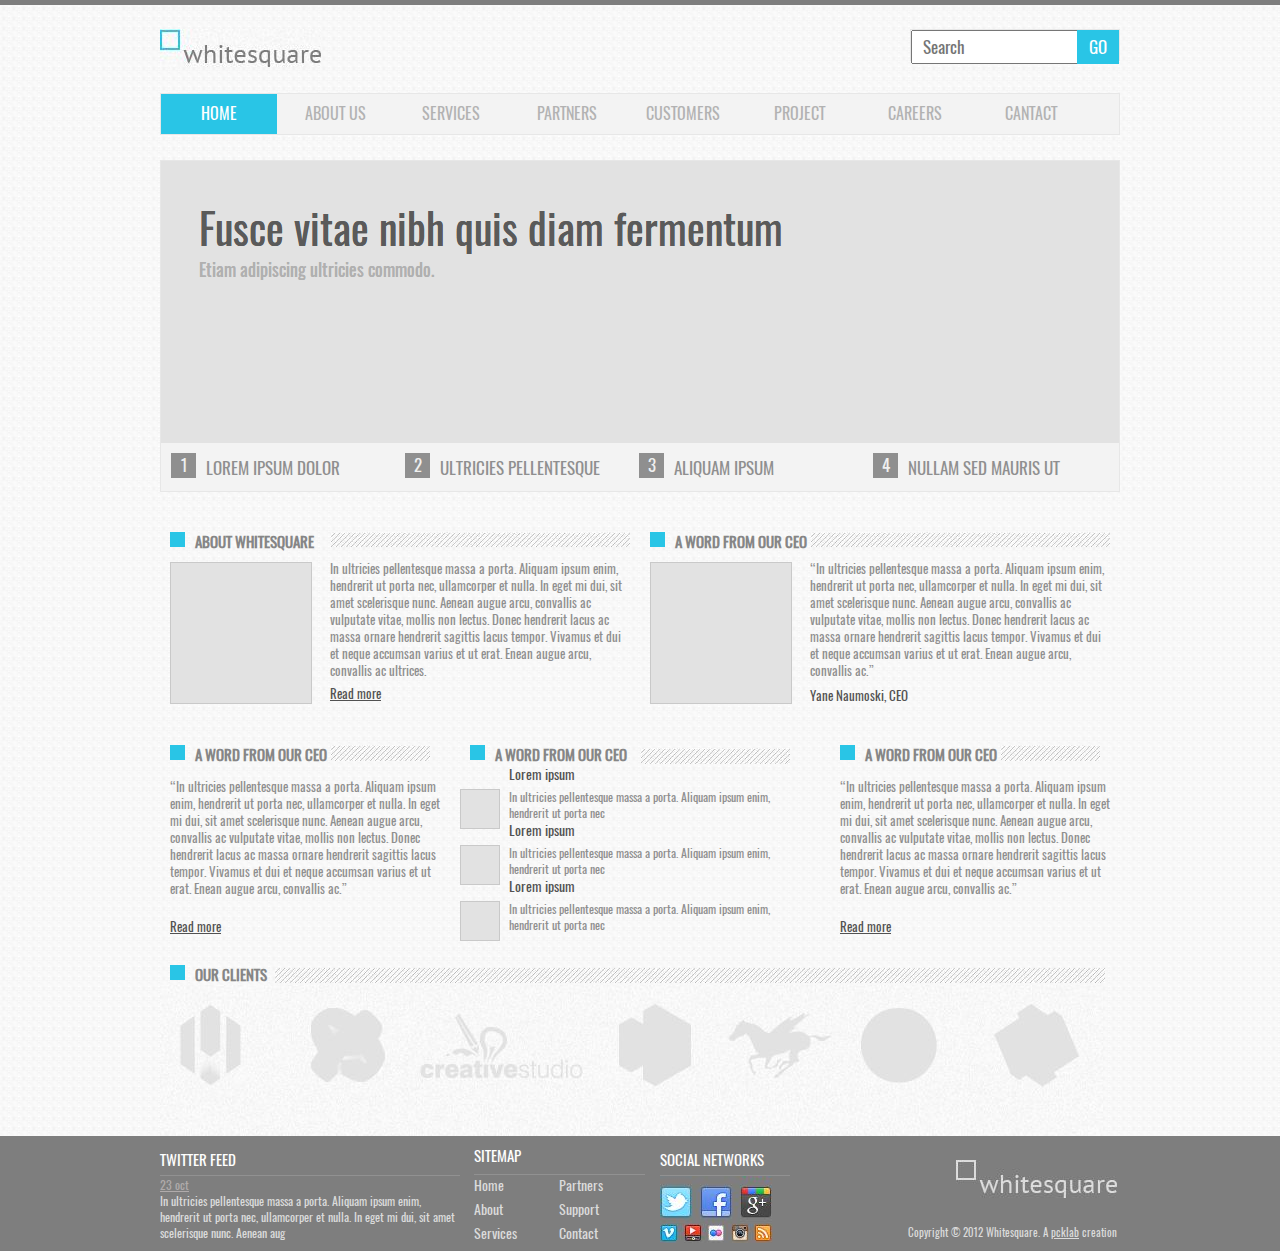
<file: whitesquare/index.html>
<!DOCTYPE html>
<html>
<head>
	<meta charset="utf-8">
	<title>whitesquere</title>
	<link rel="stylesheet" type="text/css" href="css/main.css">
</head>
<body>
	<div id="top_line"></div>
	<div id="wrapper">
		<div id="header">
			<div id="top">
				<div id="logo">
				</div>
				<div id="in">
					<input type="text" id="input1" placeholder="Search">
					<button>GO</button>
				</div>
				<div class="clear"></div>
			</div>
			<div id="menu-wrap">
				<ul id="menu">
					<li><a class="active_li_menu" href="#">HOME</a></li>
					<li><a href="pages/about.html">ABOUT US</a></li>
					<li><a href="#">SERVICES</a></li>
					<li><a href="#">PARTNERS</a></li>
					<li><a href="#">CUSTOMERS</a></li>
					<li><a href="pages/project.html">PROJECT</a></li>
					<li><a href="#">CAREERS</a></li>
					<li><a href="#">CANTACT</a></li>
				</ul>
			</div>
		</div>
		<!--header-->
		<div id="slider">
			<div id="slider_items">
				<div class="slider_item">
					<p class="slider_p_bold">Fusce vitae nibh quis diam fermentum</p>
					<p class="slider_p_small">Etiam adipiscing ultricies commodo.</p>
				</div>
				<div class="slider_item">
					<p class="slider_p_bold">Fusce vitae nibh quis diam fermentum</p>
					<p class="slider_p_small">Etiam adipiscing ultricies commodo.</p>
				</div>


			</div>
			<div id="navigation">
				<ul>
					<li class="nav" data-i=1 ><div><span >1</span>Lorem ipsum dolor</div></li>
					<li class="nav" data-i=2><div><span>2</span>ultricies pellentesque</div></li>
					<li class="nav"><div><span>3</span>aliquam ipsum</div></li>
					<li class="nav"><div><span>4</span>nullam sed mauris ut</div></li>
				</ul>
			</div>

		</div>
		<!--slider-->
		<div id="two_news">
			<div id="news1">
				<h3 class="hhh">About whitesquare</h3>
				<div class="image_news"></div>
				<p class="p1">In ultricies pellentesque massa a porta. Aliquam ipsum enim, hendrerit ut porta nec, ullamcorper et nulla. In eget mi dui, sit amet scelerisque nunc. Aenean augue arcu, convallis ac vulputate vitae, mollis non lectus. Donec hendrerit lacus ac massa ornare hendrerit sagittis lacus tempor. Vivamus et dui et neque accumsan varius et ut erat. Enean augue arcu, convallis ac ultrices. </p>
				<a class="read_more" href="#">Read more</a>
			</div>
			<div id="news2">
				<h3 class="hhh">a word from OUR ceo</h3>
				<div class="image_news"></div>
				<p class="p1">“In ultricies pellentesque massa a porta. Aliquam ipsum enim, hendrerit ut porta nec, ullamcorper et nulla. In eget mi dui, sit amet scelerisque nunc. Aenean augue arcu, convallis ac vulputate vitae, mollis non lectus. Donec hendrerit lacus ac massa ornare hendrerit sagittis lacus tempor. Vivamus et dui et neque accumsan varius et ut erat. Enean augue arcu, convallis ac.” </p>
				<p id="yane">Yane Naumoski, CEO</p>
			</div>
		</div>
		<div id="three_news">
			<div id="news3">
				<h3 class="hhh">a word from OUR ceo</h3>
				
				<p class="p1">“In ultricies pellentesque massa a porta. Aliquam ipsum enim, hendrerit ut porta nec, ullamcorper et nulla. In eget mi dui, sit amet scelerisque nunc. Aenean augue arcu, convallis ac vulputate vitae, mollis non lectus. Donec hendrerit lacus ac massa ornare hendrerit sagittis lacus tempor. Vivamus et dui et neque accumsan varius et ut erat. Enean augue arcu, convallis ac.” </p>
				<a class="read_more" href="#">Read more</a>
			</div>
			<div id="news4">
				<h3 class="hhh big">a word from OUR ceo</h3>
				<ul>
					<li>
						<p class="p9">Lorem ipsum</p>
						<div class="image_news"></div>
						<p class="p10">In ultricies pellentesque massa a porta. Aliquam ipsum enim, hendrerit ut porta nec</p>
					</li>
					<li>
						<p class="p9">Lorem ipsum</p>
						<div class="image_news"></div>
						<p class="p10">In ultricies pellentesque massa a porta. Aliquam ipsum enim, hendrerit ut porta nec</p>
					</li>
					<li>
						<p class="p9">Lorem ipsum</p>
						<div class="image_news"></div>
						<p class="p10">In ultricies pellentesque massa a porta. Aliquam ipsum enim, hendrerit ut porta nec</p>
					</li>
				</ul>
			</div>
			<div id="news5">
				<h3 class="hhh">a word from OUR ceo</h3>
				
				<p class="p1">“In ultricies pellentesque massa a porta. Aliquam ipsum enim, hendrerit ut porta nec, ullamcorper et nulla. In eget mi dui, sit amet scelerisque nunc. Aenean augue arcu, convallis ac vulputate vitae, mollis non lectus. Donec hendrerit lacus ac massa ornare hendrerit sagittis lacus tempor. Vivamus et dui et neque accumsan varius et ut erat. Enean augue arcu, convallis ac.” </p>
				<a class="read_more" href="#">Read more</a>
			</div>
		</div>
		<!--news-->
		<div id="our_clients">
			<h3 class="hhh">our clients</h3>
			<div id="clients_image"></div>
		</div>
		<!--our_clients-->
		
	</div>
	<!--wrapper-->
	<div id="footer">
		<div id="footer_wripper">
			<div id="twitter_feed">
				<p class="header_footer">twitter feed</p>
				<a href="#" id="date_footer">23 oct</a>
				<p id="p_footer">In ultricies pellentesque massa a porta. Aliquam ipsum enim, hendrerit ut porta nec, ullamcorper et nulla. In eget mi dui, sit amet scelerisque nunc. Aenean aug</p>

			</div>
			<div id="sitemap">
				<p class="header_footer sitemap">sitemap</p>
				<ul class="ul1">
					<li><a href="#">Home</a></li>
					<li><a href="#">About</a></li>
					<li><a href="#">Services</a></li>
				</ul>
				<ul class="ul1">
					<li><a href="#">Partners</a></li>
					<li><a href="#">Support</a></li>
					<li><a href="#">Contact</a></li>
				</ul>
			</div>
			<!--sitemap-->
			<div id="social_networks">
				<p class="header_footer">social networks</p>
				<div id="networks">
					
				</div>
			</div>
			<!--social networks-->
			<div id="footer_logo">
				<div id=logo_f></div>
				<div class="clear"></div>
				<p id="copyright">
					Copyright © 2012 Whitesquare. A <a href="#">pcklab</a> creation
				</p>
			</div>

		</div>
		<!--footer_wratter-->	
	</div>
	<!--footer-->
	<script type="text/javascript" src="js/jquery-3.1.1.min.js"></script>
	<script type="text/javascript" src="js/main.js"></script>
</body>
</html>
</file>
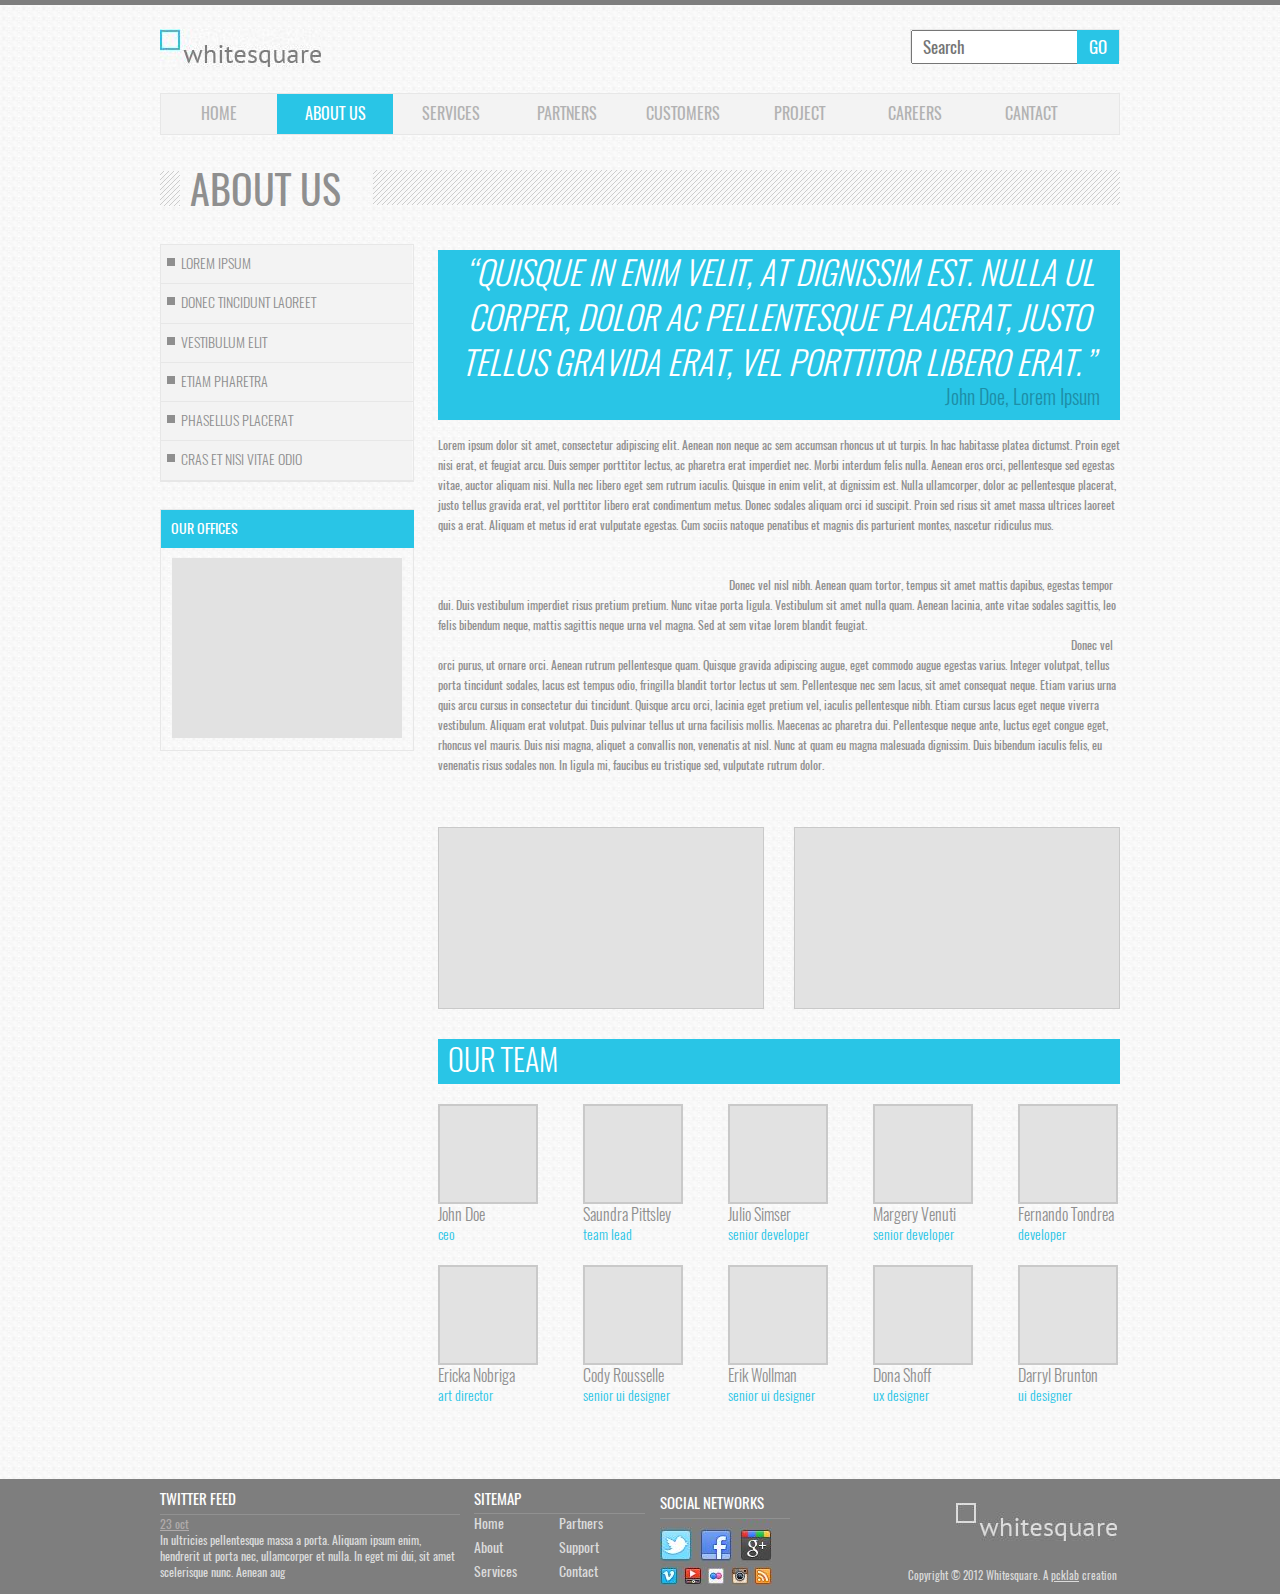
<file: whitesquare/pages/about.html>
<!DOCTYPE html>
<html>
<head>
	<meta charset="utf-8">
	<meta name="viewport" content="width=device-width, maximum-scale=1.0, minimum-scale=1.0">
	<link rel="stylesheet" type="text/css" href="../css/main.css">
	<link rel="stylesheet" type="text/css" href="../css/about.css">
	<title>ABOUT US</title>
</head>
<body>
	<div id="top_line"></div>
	<div id="wrapper">
		<div id="header">
			<div id="top">
				<div id="logo">
				</div>
				<div id="in">
					<input type="text" id="input1" placeholder="Search">
					<button>GO</button>
				</div>
				<div class="clear"></div>
			</div>
			<div id="menu-wrap">
				<ul id="menu">
					<li><a href="../index.html">HOME</a></li>
					<li><a class="active_li_menu" href="#">ABOUT US</a></li>
					<li><a href="#">SERVICES</a></li>
					<li><a href="#">PARTNERS</a></li>
					<li><a href="#">CUSTOMERS</a></li>
					<li><a href="project.html">PROJECT</a></li>
					<li><a href="#">CAREERS</a></li>
					<li><a href="#">CANTACT</a></li>
				</ul>
			</div>
		</div>
		<!--header-->
		<p id="header_header_p">
			about us
		</p>

		<div id="left_sidebar">
			<div id="left_menu">
				<ul id="menu_left">
					<li>
						<a href="#">
							lorem ipsum
						</a>
					</li>
					<li>
						<a href="#">
							donec tincidunt laoreet
						</a>
					</li>
					<li>
						<a href="#">
							vestibulum elit
						</a>
					</li>
					<li>
						<a href="#">
							etiam pharetra
						</a>
					</li>
					<li>
						<a href="#">
							phasellus placerat
						</a>
					</li>
					<li>
						<a href="#">
							cras et nisi vitae odio
						</a>
					</li>
				</ul>
			</div>
			<!-- left_menu -->
			<div id="our_offices">
				<p id="our_offices_p">
					our offices
				</p>
				<div id="our_offices_img"></div>
			</div>
		</div>
		<div id="content_about">
			<div id="zitata">
				<p id="zitat">
					“Quisque in enim velit, at dignissim est. Nulla ul corper, dolor ac pellentesque placerat, justo tellus gravida erat, vel porttitor libero erat.”
				</p>
				<p id="avtor">John Doe, Lorem Ipsum</p>
			</div>
			<!-- zitata -->
			<div id="text">
				<p>Lorem ipsum dolor sit amet, consectetur adipiscing elit. Aenean non neque ac sem accumsan rhoncus ut ut turpis. In hac habitasse platea dictumst. Proin eget nisi erat, et feugiat arcu. Duis semper porttitor lectus, ac pharetra erat imperdiet nec. Morbi interdum felis nulla. Aenean eros orci, pellentesque sed egestas vitae, auctor aliquam nisi. Nulla nec libero eget sem rutrum iaculis. Quisque in enim velit, at dignissim est. Nulla ullamcorper, dolor ac pellentesque placerat, justo tellus gravida erat, vel porttitor libero erat condimentum metus. Donec sodales aliquam orci id suscipit. Proin sed risus sit amet massa ultrices laoreet quis a erat. Aliquam et metus id erat vulputate egestas. Cum sociis natoque penatibus et magnis dis parturient montes, nascetur ridiculus mus.
					<span>    &emsp;&emsp;&emsp;&emsp;&emsp;&emsp;&emsp;&emsp;&emsp;&emsp;&emsp;&emsp;&emsp;&emsp;&emsp;&emsp;&emsp;&emsp;&emsp;&emsp;&emsp;&emsp;&emsp;&emsp; &emsp;&emsp;&emsp;&emsp;&emsp;&emsp;&emsp;&emsp;&emsp;&emsp;&emsp;&emsp;&emsp;&emsp;&emsp;&emsp;&emsp;&emsp;&emsp;&emsp;&emsp;&emsp;&emsp;&emsp;&emsp;&emsp; &emsp;&emsp;&emsp;&emsp;&emsp;&emsp;&emsp;&emsp;&emsp;&emsp;&emsp;&emsp;&emsp;&emsp;&emsp;&emsp;&emsp;&emsp;&emsp;&emsp;&emsp;&emsp;&emsp;&emsp;&emsp;&emsp; &emsp;&emsp;&emsp;&emsp;&emsp;&emsp;&emsp;&emsp;&emsp;&emsp;&emsp;&emsp;&emsp;&emsp;&emsp;&emsp;&emsp;&emsp;&emsp;&emsp;&emsp;&emsp;&emsp;&emsp;&emsp;&emsp; &emsp;&emsp;&emsp;&emsp;&emsp;&emsp;&emsp;&emsp;&emsp;&emsp;&emsp;&emsp;&emsp;&emsp;&emsp;&emsp;&emsp;&emsp;&emsp;&emsp;&emsp;&emsp;&emsp;&emsp;</span>
					
					Donec vel nisl nibh. Aenean quam tortor, tempus sit amet mattis dapibus, egestas tempor dui. Duis vestibulum imperdiet risus pretium pretium. Nunc vitae porta ligula. Vestibulum sit amet nulla quam. Aenean lacinia, ante vitae sodales sagittis, leo felis bibendum neque, mattis sagittis neque urna vel magna. Sed at sem vitae lorem blandit feugiat.
					<span>    &emsp;&emsp;&emsp;&emsp;&emsp;&emsp;&emsp;&emsp;&emsp;&emsp;&emsp;&emsp;&emsp;&emsp;&emsp;&emsp;&emsp;&emsp;&emsp;&emsp;&emsp;&emsp;&emsp;&emsp; &emsp;&emsp;&emsp;&emsp;&emsp;&emsp;&emsp;&emsp;&emsp;&emsp;&emsp;&emsp;&emsp;&emsp;&emsp;&emsp;&emsp;&emsp;&emsp;&emsp;&emsp;&emsp;&emsp;&emsp;&emsp;&emsp; &emsp;&emsp;</span>

					Donec vel orci purus, ut ornare orci. Aenean rutrum pellentesque quam. Quisque gravida adipiscing augue, eget commodo augue egestas varius. Integer volutpat, tellus porta tincidunt sodales, lacus est tempus odio, fringilla blandit tortor lectus ut sem. Pellentesque nec sem lacus, sit amet consequat neque. Etiam varius urna quis arcu cursus in consectetur dui tincidunt. Quisque arcu orci, lacinia eget pretium vel, iaculis pellentesque nibh. Etiam cursus lacus eget neque viverra vestibulum. Aliquam erat volutpat. Duis pulvinar tellus ut urna facilisis mollis. Maecenas ac pharetra dui. Pellentesque neque ante, luctus eget congue eget, rhoncus vel mauris. Duis nisi magna, aliquet a convallis non, venenatis at nisl. Nunc at quam eu magna malesuada dignissim. Duis bibendum iaculis felis, eu venenatis risus sodales non. In ligula mi, faucibus eu tristique sed, vulputate rutrum dolor.</p>
					
				</div>
				<div id="img_2">
					<div id="img_2_1"></div>
					<div id="img_2_2"></div>
				</div>
				<div id="our_team">
					<p id="our_team_p">
						our team
					</p>
					<div class="user_command">
						<div class="user_command_img"></div>
						<p class="user_command_name">John Doe</p>
						<p class="user_command_dolzhnost">ceo</p>
					</div>
					<div class="user_command">
						<div class="user_command_img"></div>
						<p class="user_command_name">Saundra Pittsley</p>
						<p class="user_command_dolzhnost">team lead</p>
					</div>
					<div class="user_command">
						<div class="user_command_img"></div>
						<p class="user_command_name">Julio Simser</p>
						<p class="user_command_dolzhnost">senior developer</p>
					</div>
					<div class="user_command">
						<div class="user_command_img"></div>
						<p class="user_command_name">Margery Venuti</p>
						<p class="user_command_dolzhnost">senior developer</p>
					</div>
					<div class="user_command end_user">
						<div class="user_command_img"></div>
						<p class="user_command_name">Fernando Tondrea</p>
						<p class="user_command_dolzhnost">developer</p>
					</div>
					<div class="user_command">
						<div class="user_command_img"></div>
						<p class="user_command_name">Ericka Nobriga</p>
						<p class="user_command_dolzhnost">art director</p>
					</div>
					<div class="user_command">
						<div class="user_command_img"></div>
						<p class="user_command_name">Cody Rousselle</p>
						<p class="user_command_dolzhnost">senior ui designer</p>
					</div>
					<div class="user_command">
						<div class="user_command_img"></div>
						<p class="user_command_name">Erik Wollman</p>
						<p class="user_command_dolzhnost">senior ui designer</p>
					</div>
					<div class="user_command">
						<div class="user_command_img"></div>
						<p class="user_command_name">Dona Shoff</p>
						<p class="user_command_dolzhnost">ux designer</p>
					</div>
					<div class="user_command end_user">
						<div class="user_command_img"></div>
						<p class="user_command_name">Darryl Brunton</p>
						<p class="user_command_dolzhnost">ui designer</p>
					</div>
				</div>
				<!-- our_team -->
			</div>
			<!-- content_about -->
		</div>
		<!--wrapper-->
		<div id="footer">
			<div id="footer_wripper">
				<div id="twitter_feed">
					<p class="header_footer">twitter feed</p>
					<a href="#" id="date_footer">23 oct</a>
					<p id="p_footer">In ultricies pellentesque massa a porta. Aliquam ipsum enim, hendrerit ut porta nec, ullamcorper et nulla. In eget mi dui, sit amet scelerisque nunc. Aenean aug</p>

				</div>
				<div id="sitemap">
					<p class="header_footer sitemap">sitemap</p>
					<ul class="ul1">
						<li><a href="#">Home</a></li>
						<li><a href="#">About</a></li>
						<li><a href="#">Services</a></li>
					</ul>
					<ul class="ul1">
						<li><a href="#">Partners</a></li>
						<li><a href="#">Support</a></li>
						<li><a href="#">Contact</a></li>
					</ul>
				</div>
				<!--sitemap-->
				<div id="social_networks">
					<p class="header_footer">social networks</p>
					<div id="networks">
						
					</div>
				</div>
				<!--social networks-->
				<div id="footer_logo">
					<div id=logo_f></div>
					<div class="clear"></div>
					<p id="copyright">
						Copyright © 2012 Whitesquare. A <a href="#">pcklab</a> creation
					</p>
				</div>

			</div>
			<!--footer_wrapper-->	
		</div>
		<!--footer-->
		<script type="text/javascript" src="../js/main.js"></script>
	</body>
	</html>
</file>
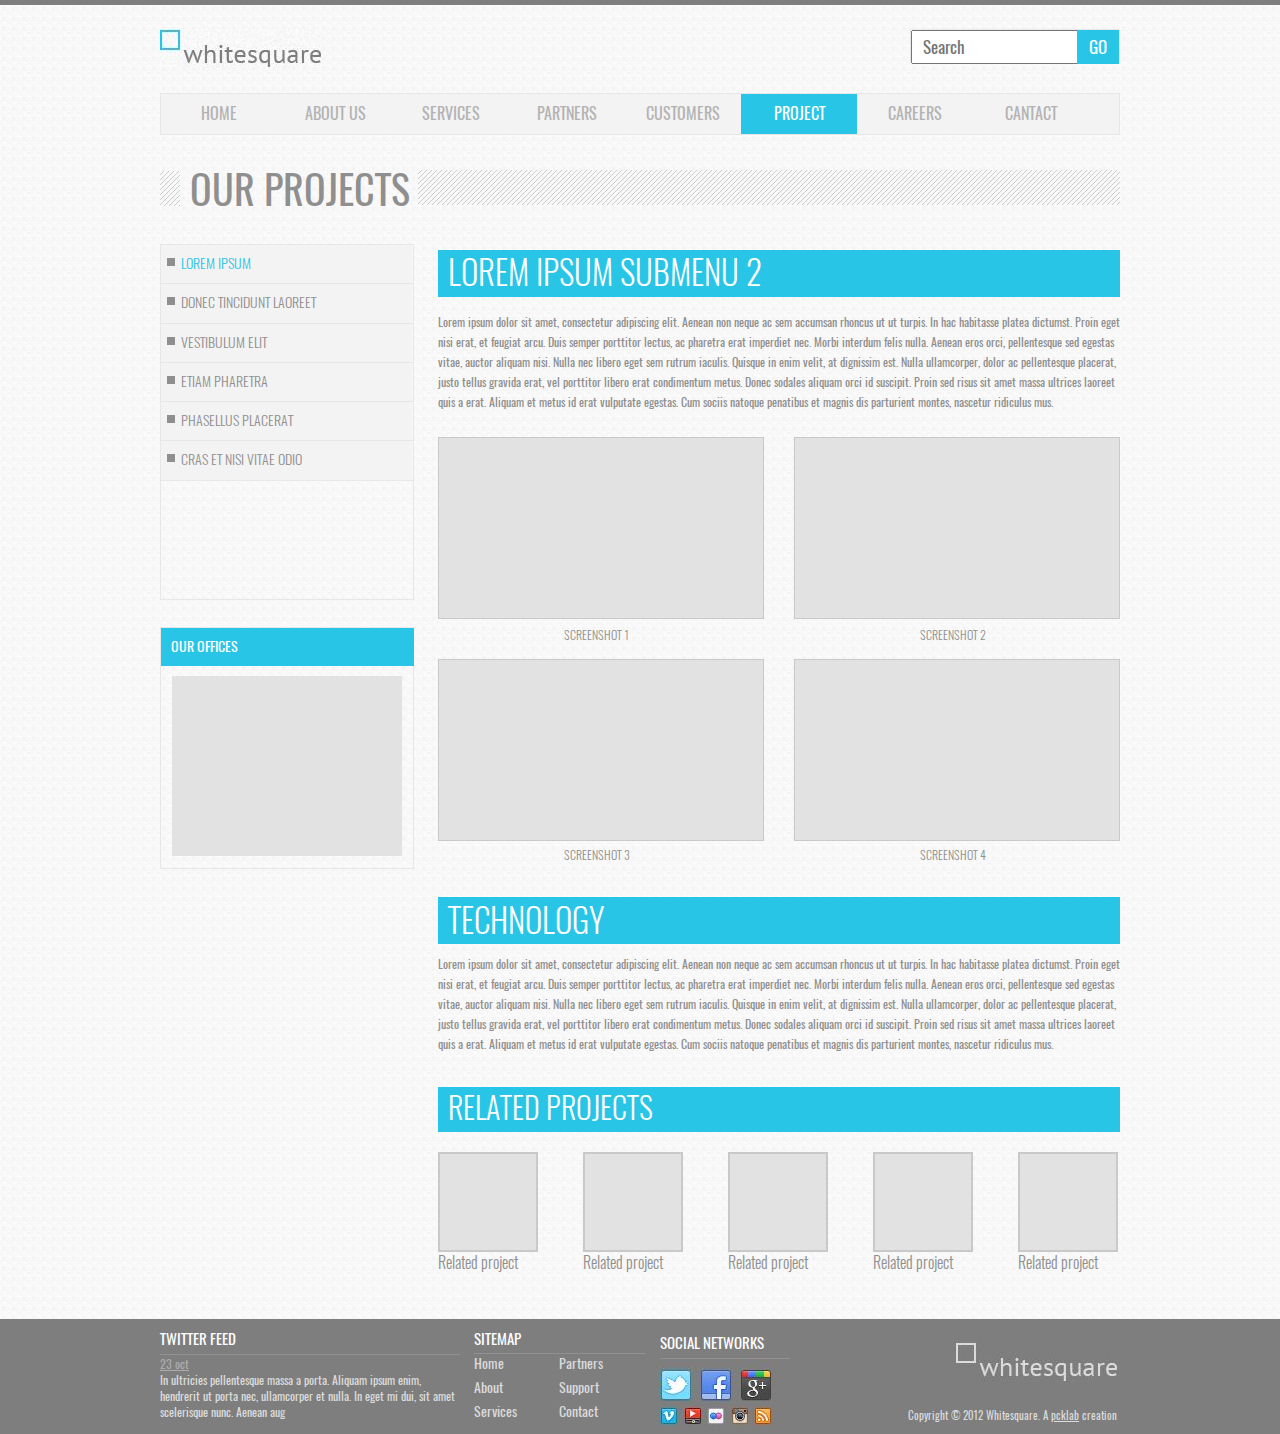
<file: whitesquare/pages/project.html>
<!DOCTYPE html>
<html>
<head>
	<meta charset="utf-8">
	<meta name="viewport" content="width=device-width, maximum-scale=1.0, minimum-scale=1.0">
	<link rel="stylesheet" type="text/css" href="../css/main.css">
	<link rel="stylesheet" type="text/css" href="../css/project.css">
	<title>PROJECT</title>
</head>
<body>
	<div id="top_line"></div>
	<div id="wrapper">
		<div id="header">
			<div id="top">
				<div id="logo">
				</div>
				<div id="in">
					<input type="text" id="input1" placeholder="Search">
					<button>GO</button>
				</div>
				<div class="clear"></div>
			</div>
			<div id="menu-wrap">
				<ul id="menu">
					<li><a href="../index.html">HOME</a></li>
					<li><a href="about.html">ABOUT US</a></li>
					<li><a href="#">SERVICES</a></li>
					<li><a href="#">PARTNERS</a></li>
					<li><a href="#">CUSTOMERS</a></li>
					<li><a class="active_li_menu" href="project.html">PROJECT</a></li>
					<li><a href="#">CAREERS</a></li>
					<li><a href="#">CANTACT</a></li>
				</ul>
			</div>
		</div>
		<!--header-->
		<p id="header_header_p">
			our projects
		</p>

		<div id="left_sidebar">
			<div id="left_menu">
				<ul id="menu_left">
					<li>
						<a class="active_a" href="#">
							lorem ipsum
						</a>
					</li>
					<ul class="podmenu">
						<li><a class="active_a" href="#">lorem ipsum submenu 1</a></li>
						<li><a href="#">lorem ipsum submenu 2</a></li>
						<li><a href="#">lorem ipsum submenu 3</a></li>
						<li><a href="#">lorem ipsum submenu 4</a></li>
						<li><a href="#">lorem ipsum submenu 5</a></li>
					</ul>
					<li>
						<a href="#">
							donec tincidunt laoreet
						</a>
					</li>
					<ul class="podmenu">
						<li><a class="active_a" href="#">lorem ipsum submenu 1</a></li>
						<li><a href="#">lorem ipsum submenu 2</a></li>
						<li><a href="#">lorem ipsum submenu 3</a></li>
						<li><a href="#">lorem ipsum submenu 4</a></li>
						<li><a href="#">lorem ipsum submenu 5</a></li>
					</ul>
					<li>
						<a href="#">
							vestibulum elit
						</a>
					</li>
					<li>
						<a href="#">
							etiam pharetra
						</a>
					</li>
					<li>
						<a href="#">
							phasellus placerat
						</a>
					</li>
					<li>
						<a href="#">
							cras et nisi vitae odio
						</a>
					</li>
				</ul>
			</div>
			<!-- left_menu -->
			<div id="our_offices">
				<p id="our_offices_p">
					our offices
				</p>
				<div id="our_offices_img"></div>
			</div>
		</div>
		<div id="content_about">
			<div id="zitata">
				<p id="zitat">
					lorem ipsum submenu 2
				</p>
			</div>
			<!-- zitata -->
			<div id="text">

				<p>Lorem ipsum dolor sit amet, consectetur adipiscing elit. Aenean non neque ac sem accumsan rhoncus ut ut turpis. In hac habitasse platea dictumst. Proin eget nisi erat, et feugiat arcu. Duis semper porttitor lectus, ac pharetra erat imperdiet nec. Morbi interdum felis nulla. Aenean eros orci, pellentesque sed egestas vitae, auctor aliquam nisi. Nulla nec libero eget sem rutrum iaculis. Quisque in enim velit, at dignissim est. Nulla ullamcorper, dolor ac pellentesque placerat, justo tellus gravida erat, vel porttitor libero erat condimentum metus. Donec sodales aliquam orci id suscipit. Proin sed risus sit amet massa ultrices laoreet quis a erat. Aliquam et metus id erat vulputate egestas. Cum sociis natoque penatibus et magnis dis parturient montes, nascetur ridiculus mus.
					</p>
					
				</div>
				<!-- text -->
				<div id="img_2">
					<div id="img_2_1"></div>
					<p class="screenshot screen1">
						screenshot 1
					</p>
					<div id="img_2_2"></div>
					<p class="screenshot screen2">
						screenshot 2
					</p>
					<div id="img_2_3"></div>
					<p class="screenshot screen3">
						screenshot 3
					</p>
					<div id="img_2_4"></div>
					<p class="screenshot screen4">
						screenshot 4
					</p>
				</div>
				<!-- img_2 -->
				<div id="text2">
					<div id="zitata2">
						<p id="zitat2">
						technology
						</p>
					</div>
					<p>Lorem ipsum dolor sit amet, consectetur adipiscing elit. Aenean non neque ac sem accumsan rhoncus ut ut turpis. In hac habitasse platea dictumst. Proin eget nisi erat, et feugiat arcu. Duis semper porttitor lectus, ac pharetra erat imperdiet nec. Morbi interdum felis nulla. Aenean eros orci, pellentesque sed egestas vitae, auctor aliquam nisi. Nulla nec libero eget sem rutrum iaculis. Quisque in enim velit, at dignissim est. Nulla ullamcorper, dolor ac pellentesque placerat, justo tellus gravida erat, vel porttitor libero erat condimentum metus. Donec sodales aliquam orci id suscipit. Proin sed risus sit amet massa ultrices laoreet quis a erat. Aliquam et metus id erat vulputate egestas. Cum sociis natoque penatibus et magnis dis parturient montes, nascetur ridiculus mus.
					</p>
				</div>
				<!-- text2 -->
				<div id="our_team">
					<p id="our_team_p">
						related projects
					</p>
					<div class="user_command">
						<div class="user_command_img"></div>
						<p class="user_command_name">Related project</p>
						
					</div>
					<div class="user_command">
						<div class="user_command_img"></div>
						<p class="user_command_name">Related project</p>
						
					</div>
					<div class="user_command">
						<div class="user_command_img"></div>
						<p class="user_command_name">Related project</p>
						
					</div>
					<div class="user_command">
						<div class="user_command_img"></div>
						<p class="user_command_name">Related project</p>
						
					</div>
					<div class="user_command end_user">
						<div class="user_command_img"></div>
						<p class="user_command_name">Related project</p>
						
					</div>
					
				</div>
				<!-- our_team -->
			</div>
			<!-- content_about -->
		</div>
		<!--wrapper-->
		<div id="footer">
			<div id="footer_wripper">
				<div id="twitter_feed">
					<p class="header_footer">twitter feed</p>
					<a href="#" id="date_footer">23 oct</a>
					<p id="p_footer">In ultricies pellentesque massa a porta. Aliquam ipsum enim, hendrerit ut porta nec, ullamcorper et nulla. In eget mi dui, sit amet scelerisque nunc. Aenean aug</p>

				</div>
				<div id="sitemap">
					<p class="header_footer sitemap">sitemap</p>
					<ul class="ul1">
						<li><a href="#">Home</a></li>
						<li><a href="#">About</a></li>
						<li><a href="#">Services</a></li>
					</ul>
					<ul class="ul1">
						<li><a href="#">Partners</a></li>
						<li><a href="#">Support</a></li>
						<li><a href="#">Contact</a></li>
					</ul>
				</div>
				<!--sitemap-->
				<div id="social_networks">
					<p class="header_footer">social networks</p>
					<div id="networks">
						
					</div>
				</div>
				<!--social networks-->
				<div id="footer_logo">
					<div id=logo_f></div>
					<div class="clear"></div>
					<p id="copyright">
						Copyright © 2012 Whitesquare. A <a href="#">pcklab</a> creation
					</p>
				</div>

			</div>
			<!--footer_wrapper-->	
		</div>
		<!--footer-->
		<script type="text/javascript" src="../js/jquery-3.1.1.min.js"></script>
		<script type="text/javascript" src="../js/main.js"></script>
	</body>
	</html>
</file>
<file: whitesquare/css/main.css>
@font-face {
	font-family: "oswald";
	src: url(../fonts/Oswald-Regular.ttf);
}
body{
	padding: 0;
	margin: 0;
	font-size: 0;
	min-width: 500px;
	font-family: oswald;
	background: url(../images/bg.jpg);
}
#wrapper {
	width: 960px;
	height: 1107px;
	margin: 0 auto;
}
#top_line {
	width: 100%;
	height: 5px;
	padding: 0;
	margin: 0;
	background-color: #7E7E7E;
}
#header #top {
	margin-top: 24px;
	margin-bottom: 26px;
}
#header #logo {
	float: left;
	padding: 0;
	margin: 0;
	width: 161px;
	height: 38px;
	background: url(../images/logo.jpg) no-repeat;
}
#header #top #in {
	padding: 0;
	margin: 0;
	float: right;
	height: 30px;
	border: 1px solid #E7E7E7;
}
.clear {
	clear: both;
}
#header #top #in #input1 {
	height: 100%;
	padding: 0;
	margin: 0;
	font-family: oswald;
	width: 157px;
	padding-left: 10px;
	font-size: 16.5px;
}
#header #top #in button {
	height: 112%;
	width: 42px;
	background-color: #29C5E6;
	color: #FEFEFE;
	font-size: 17px;
	font-family: oswald;
	padding: 0;
	margin: 0;
	border: none;
	margin-left: -5px;
	margin-top: 0;
	line-height: 35px;
	cursor: pointer;
}
#menu-wrap {
	padding: 0;
	margin: 0;
	background-color: #F3F3F3;
}
#menu-wrap #menu li a.active_li_menu {
	color: #ffffff;
	background-color: #29C5E6; 
}
#menu-wrap #menu {
	list-style-type: none;
	border: 1px solid #E7E7E7;
	height: 40px; 
	padding: 0;
	margin: 0;
}
#menu-wrap #menu li {
	padding: 0;
	margin: 0;
	display: inline-block;
	width: 116px;
	height: 100%;
}
#menu-wrap #menu li a {
	padding: 0;
	font-size: 16px;
	display: block;
	height: 100%;
	width: 100%;
	margin: 0;
	text-align: center;
	text-decoration: none; 
	color: #B2B2B2;
	line-height: 40px;
	cursor: pointer;
}
#menu-wrap #menu li a:hover {
	color: #ffffff;
	background-color: #29C5E6;
}
#slider {
	height: 330px;
	border: 1px solid #E7E7E7;
	overflow: hidden;
	margin-top: 25px;
	position: relative;
}
#slider #slider_items {
	height: 282px;
	background-color: #E2E2E2;
	position: relative;
}
#slider .slider_item {
	position: absolute;
	top: 0;
	left: 0;
	height: 100%;
	width: 100%;
}
#slider .slider_item .slider_p_bold {
	font-size: 42px;
	font-weight: 100;
	font-family: oswald;
	padding: 0;
	margin: 0;
	margin-top: 39px;
	margin-left: 38px;
	color: #5A5A5A;
}
#slider .slider_item .slider_p_small {
	font-size: 18px;
	font-family: oswald;
	padding: 0;
	margin: 0;
	margin-left: 38px;
	color: #B0B0B0;
}
#navigation {
	padding: 0;
	margin: 0;
	width: 100%;
	height: 52px;
	font-size: 17px;
	font-family: oswald;
	background-color: #F3F3F3;
	text-transform: uppercase;
}
#navigation ul {
	padding: 0;
	margin: 0;
	color: #8F8F8F;
	list-style-type: none;
	height: 100%;
}
#navigation ul li {
	padding: 0;
	margin: 0;
	display: inline-block;
	height: 100%;
	width: 220px;
	padding-left: 10px;
	cursor: pointer;
}
#navigation ul li div {
	padding: 0;
	margin: 0;
	padding-left: 35px;
	position: relative;
	height: 100%;
	line-height: 50px;
}
#navigation ul li div:hover {
	color: #44CBE8;
}
#navigation ul li div:hover span {
	background-color: #44CBE8;
}
#navigation ul li div span {
	display: block;
	position: absolute;
	text-align: center;
	line-height: 25px;
	padding: 0;
	margin: 0;
	width: 25px;
	height: 25px;
	color: #F0F0F0;
	background-color: #8F8F8F;
	left: 0;
	top: 10px;
}
#two_news {
	width: 100%;
	height: 173px;
	padding: 0;
	margin: 0;
	font-size: 16px;
	font-family: oswald;
	margin-top: 40px;
	
}
#two_news .hhh {
	text-transform: uppercase;
	padding: 0;
	margin: 0;
	font-size: 15px;
	color: #868686;
	padding-bottom: 10px;

}
#two_news .hhh::before {
	content: "";
	display: block;
	float: left;
	width: 15px;
	height: 15px;
	background-color: #29C5E6;
	margin-right: 10px;
}
#two_news .hhh::after {
	content: "";
	display: block;
	float: right;
	width: 300px;
	height: 15px;
	background: url(../images/polosa.jpg) no-repeat;
	margin-right: 10px;
}
#two_news div#news1, #two_news div#news2 {
	width: 470px;
	height: 170px;
	position: relative;
	padding-left: 10px;
}
#two_news div#news1 {
	float: left;
}
#two_news div#news2 {
	float: right;
}
#two_news div#news2 #yane {
	position: absolute;
	bottom: -15px;
	left: 170px;
	color: #525252;
	font-size: 13px;
}
#two_news .image_news {
	background-color: #E2E2E2;
	width: 140px;
	height: 140px;
	border: 1px solid #C9C9C9;
	position: absolute;
}
#two_news .p1 {
	height: 100%;
	font-size: 13px;
	width: 295px;
	position: absolute;
	left: 170px;
	top: 15px;
	color: #8F8F8F;
}
#two_news .read_more {
	position: absolute;
	bottom: 0;
	left: 170px;
	padding: 0;
	margin: 0;
	font-size: 13px;
	color: #525252;
	cursor: pointer;
}
#three_news {
	
	padding: 0;
	margin: 0;
	width: 100%;
	height: 220px;
	padding-bottom: 40px;
	font-size: 15px;
	font-family: oswald;
}
#three_news .p1 {
	height: 100%;
	font-size: 13px;
	width: 100%;
	
	color: #8F8F8F;
}
#three_news .hhh {
	text-transform: uppercase;
	padding: 0;
	margin: 0;
	font-size: 15px;
	color: #868686;
	/*padding-bottom: 10px;*/
	padding-top: 40px;

}
#three_news .hhh::before {
	content: "";
	display: block;
	float: left;
	width: 15px;
	height: 15px;
	background-color: #29C5E6;
	margin-right: 10px;
}
#three_news .hhh::after {
	content: "";
	display: block;
	float: right;
	width: 100px;
	height: 16px;
	background: url(../images/polosa.jpg) no-repeat;
	margin-right: 10px;
}
#three_news h3.hhh.big::after {
	content: "";
	display: block;
	float: right;
	width: 150px;
	height: 16px;
	position: absolute;
	left: 180px;
	top: 43px;
	background: url(../images/polosa.jpg) no-repeat;
	margin-right: 10px;
}
#three_news div#news3, #three_news div#news4, #three_news div#news5 {
	width: 270px;
	height: 100%;
	position: relative;
	padding-left: 10px;
}
#three_news .read_more {
	position: absolute;
	bottom: -10px;
	left: 10px;
	padding: 0;
	margin: 0;
	font-size: 13px;
	color: #525252;
	cursor: pointer;
}
#three_news div#news4 {
	width: 300px;
	left: 300px;
	top: -220px;
}
#three_news div#news4 ul{
	padding: 0;
	margin: 0;
	list-style-type: none;
}
#three_news div#news4 ul li{
	padding: 0;
	margin: -10px;
	list-style-type: none;
}
#three_news div#news4 ul li p{
	padding: 0;
	margin: 0;
	list-style-type: none;
}
#three_news div#news4 ul li p.p9 {
	font-size: 14px;
	color: #525252;
	margin: 10px 0 5px 0;
	padding-left: 49px;
}
#three_news div#news4 ul li p.p10 {
	font-size: 12px;
	color: #8F8F8F;
	padding-left: 49px;
}
#three_news div#news5 {
	
	left: 670px;
	top: -440px;
}
#three_news .image_news {
	background-color: #E2E2E2;
	width: 38px;
	height: 38px;
	border: 1px solid #C9C9C9;
	position: absolute;

}
#our_clients {
	width: 100%;
	padding: 0;
	margin: 0;
	height: 170px;
	font-size: 16px;
	font-family: oswald;
	position: relative;
	margin-bottom: 5px;
}
#our_clients .hhh {
	text-transform: uppercase;
	padding: 0;
	margin: 0;
	font-size: 15px;
	color: #868686;
	
	position: absolute;
	left: 10px;
	/*padding-bottom: 10px;*/
	/*padding-top: 40px;*/
}
#our_clients .hhh::before {
	content: "";
	display: block;
	float: left;
	width: 15px;
	height: 15px;
	background-color: #29C5E6;
	margin-right: 10px;
}
#our_clients .hhh::after {
	content: "";
	display: block;
	float: right;
	width: 830px;
	height: 15px;
	background: url(../images/polosa_big.jpg) no-repeat;
	/*margin-right: 10px;*/
	position: absolute;
	left: 105px;
	top: 3px;
}
#our_clients #clients_image {
	width: 100%;
	height: 152px;
	padding: 0;
	margin: 0;
	position: absolute;
	top: 20px;
	background: url(../images/clients.jpg) no-repeat;
}
#footer {
	width: 100%;
	height: 115px;
	padding: 0;
	margin: 0;
	background-color: #7E7E7E;
	font-size: 13px;
	font-family: oswald;
	color: #DBDBDB;
	margin: 0 auto;
}
#footer_wripper {
	width: 960px;
	height: 115px;
	margin: 0 auto;
}
#twitter_feed {
	width: 300px;
	padding: 0;
	margin: 0;
	float: left;
	margin-top: -61px;
}
.header_footer {
	text-transform: uppercase;
	font-size: 15px;
	color: #fff;
	padding: 10px 0 5px 0;
	margin: 0;
	border-bottom: 1px solid #919191;
}
#date_footer {
	color: #B0ABAB;
	font-size: 12px;
	padding: 0;
	margin: 10px 0 5px 0;
}
#p_footer {
	font-size: 12px;
	width: 100%;
	padding: 0;
	margin: 0 15px 10px 0;
}
.sitemap {
	padding-bottom: 8px;
}
#sitemap {
	width: 171px;
	height: 115px;
	padding: 0;
	margin: 0;

	margin-left: 298px;
	padding: 0 15px 0 15px;
	padding-left: 16px;
}
.ul1 {
	padding: 0;
	margin: 0;
	list-style-type: none;
	float: left;
	width: 85px;
	margin-top: -30px;
}
.ul1.ulright {
	margin-left: 40px;
}
.ul1.ulleft {
	margin-left: 16px;
}
.ul1 li {
	padding: 0;
	margin: 0;
	font-size: 14px;
	padding-top: 5px;
	font-family: oswald;
} .ul1 li a {
	padding: 0;
	margin: 0;
	text-decoration: none;
	color: #DBDBDB;
}
#social_networks {
	width: 130px;
	height: 110px;
	position: relative;
	top: -111px;
	left: 500px;
}
#networks {
	background: url(../images/icons_social.jpg) no-repeat;
	width: 100%;
	height: 68%;
}
#footer_logo {
	width: 327px;
	height: 100%;
	position: relative;
	top: -225px;
	left: 630px;
}
#logo_f {
	width: 161px;
	height: 62px;
	position: absolute;
	right: 0;
	background-image: url(../images/footer_logo.jpg);
	background-repeat: no-repeat; 
}
#copyright {
	position: absolute;
	bottom: 0;
	right: 0;
	font-size: 11px;
	color: #DBDBDB;
}
#copyright a {
	text-decoration: underline;
	color: #DBDBDB;
}



/*------------------------------------
--------------------------------------
--------------------------------------
---------------------------------------
-------------------------------------
-----------------------------------
500-1000px
-------------------------------------
-------------------------------------------
---------------------------------------
----------------------------------------
------------------------------------------
----------------------------------------
*/


@media screen and (max-width: 1000px) and (min-width: 500px) {
	html {
		height: 1980px;
	}
	#wrapper {
		width: 500px;
		height: 1107px;
		margin: 0 auto;
	}
	#top_line {
		width: 100%;
		height: 5px;
		padding: 0;
		margin: 0;
		background-color: #7E7E7E;
	}
	#header {
		height: 151px;
	}
	#header #top {
		margin-top: 24px;
		margin-bottom: 26px;
	}
	#header #logo {
		float: left;
		padding: 0;
		margin: 0;
		width: 161px;
		height: 38px;
		background: url(../images/logo.jpg) no-repeat;
	}
	#header #top #in {
		padding: 0;
		margin: 0;
		float: right;
		height: 30px;
		border: 1px solid #E7E7E7;
	}
	.clear {
		clear: both;
	}
	#header #top #in #input1 {
		height: 100%;
		padding: 0;
		margin: 0;
		font-family: oswald;
		width: 157px;
		padding-left: 10px;
		font-size: 16.5px;
	}
	#header #top #in button {
		height: 112%;
		width: 42px;
		background-color: #29C5E6;
		color: #FEFEFE;
		font-size: 17px;
		font-family: oswald;
		padding: 0;
		margin: 0;
		border: none;
		margin-left: -5px;
		margin-top: 0;
		line-height: 35px;
		cursor: pointer;
	}
	#menu-wrap {
		padding: 0;
		margin: 0;
		background-color: #F3F3F3;
	}
	#menu-wrap #menu li a.active_li_menu {
		color: #ffffff;
		background-color: #29C5E6; 
	}
	#menu-wrap #menu {
		list-style-type: none;
		border: 1px solid #E7E7E7;
		height: 40px; 
		padding: 0;
		margin: 0;
	}
	#menu-wrap #menu li {
		padding: 0;
		margin: 0;
		display: inline-block;
		width: 116px;
		height: 100%;
	}
	#menu-wrap #menu li a {
		padding: 0;
		font-size: 16px;
		display: block;
		height: 100%;
		width: 100%;
		margin: 0;
		text-align: center;
		text-decoration: none; 
		color: #B2B2B2;
		line-height: 40px;
		cursor: pointer;
	}
	#menu-wrap #menu li a:hover {
		color: #ffffff;
		background-color: #29C5E6;
	}
	#slider {
		height: 388px;
		border: 1px solid #E7E7E7;
		overflow: hidden;
		margin-top: 25px;
		position: relative;
	}
	#slider #slider_items {
		height: 282px;
		background-color: #E2E2E2;
		position: relative;
	}
	#slider #slider_item {
		position: absolute;
		top: 0;
		left: 0;
		height: 100%;
		width: 100%;
	}
	#slider #slider_item #slider_p_bold {
		font-size: 42px;
		font-weight: 100;
		font-family: oswald;
		padding: 0;
		margin: 0;
		margin-top: 39px;
		margin-left: 38px;
		color: #5A5A5A;
	}
	#slider #slider_item #slider_p_small {
		font-size: 18px;
		font-family: oswald;
		padding: 0;
		margin: 0;
		margin-left: 38px;
		color: #B0B0B0;
	}
	#navigation {
		padding: 0;
		margin: 0;
		width: 100%;
		height: 52px;
		font-size: 17px;
		font-family: oswald;
		background-color: #F3F3F3;
		text-transform: uppercase;
	}
	#navigation ul {
		padding: 0;
		margin: 0;
		color: #8F8F8F;
		list-style-type: none;
		height: 100%;
	}
	#navigation ul li {
		padding: 0;
		margin: 0;
		display: inline-block;
		height: 100%;
		width: 220px;
		padding-left: 10px;
		cursor: pointer;
	}
	#navigation ul li div {
		padding: 0;
		margin: 0;
		padding-left: 35px;
		position: relative;
		height: 100%;
		line-height: 50px;
	}
	#navigation ul li div:hover {
		color: #44CBE8;
	}
	#navigation ul li div:hover span {
		background-color: #44CBE8;
	}
	#navigation ul li div span {
		display: block;
		position: absolute;
		text-align: center;
		line-height: 25px;
		padding: 0;
		margin: 0;
		width: 25px;
		height: 25px;
		color: #F0F0F0;
		background-color: #8F8F8F;
		left: 0;
		top: 10px;
	}
	#two_news {
		width: 100%;
		height: 448px;
		padding: 0;
		margin: 0;
		font-size: 16px;
		font-family: oswald;
		margin-top: 40px;
		
	}
	#two_news .hhh {
		text-transform: uppercase;
		padding: 0;
		margin: 0;
		font-size: 15px;
		color: #868686;
		padding-bottom: 10px;

	}
	#two_news .hhh::before {
		content: "";
		display: block;
		float: left;
		width: 15px;
		height: 15px;
		background-color: #29C5E6;
		margin-right: 10px;
	}
	#two_news .hhh::after {
		content: "";
		display: block;
		float: right;
		width: 300px;
		height: 15px;
		background: url(../images/polosa.jpg) no-repeat;
		margin-right: 10px;
	}
	#two_news div#news1, #two_news div#news2 {
		width: 470px;
		height: 200px;
		position: relative;
		padding-left: 10px;
	}
	#two_news div#news1 {
		float: left;
		margin-left: 20px;
	}
	#two_news div#news2 {
		float: right;
	}
	#two_news div#news2 #yane {
		position: absolute;
		bottom: 13px;
		left: 170px;
		color: #525252;
		font-size: 13px;
	}
	#two_news .image_news {
		background-color: #E2E2E2;
		width: 140px;
		height: 140px;
		border: 1px solid #C9C9C9;
		position: absolute;
	}
	#two_news .p1 {
		height: 100%;
		font-size: 13px;
		width: 295px;
		position: absolute;
		left: 170px;
		top: 15px;
		color: #8F8F8F;
	}
	#two_news .read_more {
		position: absolute;
		bottom: 25px;
		left: 170px;
		padding: 0;
		margin: 0;
		font-size: 13px;
		color: #525252;
		cursor: pointer;
	}
	#three_news {
		
		padding: 0;
		margin: 0;
		width: 100%;
		height: 600px;
		padding-bottom: 40px;
		font-size: 15px;
		font-family: oswald;
	}
	#three_news .p1 {
		height: 100%;
		font-size: 13px;
		width: 100%;
		
		color: #8F8F8F;
	}
	#three_news .hhh {
		text-transform: uppercase;
		padding: 0;
		margin: 0;
		font-size: 15px;
		color: #868686;
		/*padding-bottom: 10px;*/
		padding-top: 40px;

	}
	#three_news .hhh::before {
		content: "";
		display: block;
		float: left;
		width: 15px;
		height: 15px;
		background-color: #29C5E6;
		margin-right: 10px;
	}
	#three_news .hhh::after {
		content: "";
		display: block;
		float: right;
		width: 100px;
		height: 16px;
		background: url(../images/polosa.jpg) no-repeat;
		margin-right: 10px;
	}
	#three_news h3.hhh.big::after {
		content: "";
		display: block;
		float: right;
		width: 80px;
		height: 16px;
		position: absolute;
		left: 300px;
		top: 41px;
		background: url(../images/polosa.jpg) no-repeat;
		margin-right: 10px;
	}
	#three_news div#news3, #three_news div#news4, #three_news div#news5 {
		width: 270px;
		height: 100%;
		position: relative;
		padding-left: 125px;
	}
	#three_news .read_more {
		position: absolute;
		bottom: 390px;
		left: 228px;
		padding: 0;
		margin: 0;
		font-size: 13px;
		color: #525252;
		cursor: pointer;
	}
	#three_news div#news4 {
		width: 300px;
		left: 0;
		top: -220px;
	}
	#three_news div#news4 ul{
		padding: 0;
		margin: 0;
		list-style-type: none;
	}
	#three_news div#news4 ul li{
		padding: 0;
		margin: -10px;
		list-style-type: none;
	}
	#three_news div#news4 ul li p{
		padding: 0;
		margin: 0;
		list-style-type: none;
	}
	#three_news div#news4 ul li p.p9 {
		font-size: 14px;
		color: #525252;
		margin: 10px 0 5px 0;
		padding-left: 49px;
	}
	#three_news div#news4 ul li p.p10 {
		font-size: 12px;
		color: #8F8F8F;
		padding-left: 49px;
	}
	#three_news div#news5 {
		
		left: 0;
		top: -1015px;
	}
	#three_news .image_news {
		background-color: #E2E2E2;
		width: 38px;
		height: 38px;
		border: 1px solid #C9C9C9;
		position: absolute;

	}
	#our_clients {
		width: 100%;
		padding: 0;
		margin: 0;
		height: 170px;
		font-size: 16px;
		font-family: oswald;
		position: relative;
		margin-bottom: 5px;
	}
	#our_clients .hhh {
		text-transform: uppercase;
		padding: 0;
		margin: 0;
		font-size: 15px;
		color: #868686;
		
		position: absolute;
		left: 10px;
		/*padding-bottom: 10px;*/
		/*padding-top: 40px;*/
	}
	#our_clients .hhh::before {
		content: "";
		display: block;
		float: left;
		width: 15px;
		height: 15px;
		background-color: #29C5E6;
		margin-right: 10px;
	}
	#our_clients .hhh::after {
		content: "";
		display: block;
		float: right;
		width: 360px;
		height: 15px;
		background: url(../images/polosa_big.jpg) no-repeat;
		/*margin-right: 10px;*/
		position: absolute;
		left: 105px;
		top: 3px;
	}
	#our_clients #clients_image {
		width: 100%;
		height: 152px;
		padding: 0;
		margin: 0;
		position: absolute;
		top: 20px;
		background: url(../images/clients.jpg) no-repeat;
	}
	#footer {
		width: 100%;
		height: 115px;
		padding: 0;
		margin: 0;
		background-color: #7E7E7E;
		font-size: 13px;
		font-family: oswald;
		color: #DBDBDB;
		margin: 0 auto;
		display: none;
	}
	#footer_wripper {
		width: 960px;
		height: 115px;
		margin: 0 auto;
	}
	#twitter_feed {
		width: 300px;
		padding: 0;
		margin: 0;
		float: left;
		margin-top: -61px;
	}
	.header_footer {
		text-transform: uppercase;
		font-size: 15px;
		color: #fff;
		padding: 10px 0 5px 0;
		margin: 0;
		border-bottom: 1px solid #919191;
	}
	#date_footer {
		color: #B0ABAB;
		font-size: 12px;
		padding: 0;
		margin: 10px 0 5px 0;
	}
	#p_footer {
		font-size: 12px;
		width: 100%;
		padding: 0;
		margin: 0 15px 10px 0;
	}
	.sitemap {
		padding-bottom: 8px;
	}
	#sitemap {
		width: 171px;
		height: 115px;
		padding: 0;
		margin: 0;

		margin-left: 298px;
		padding: 0 15px 0 15px;
		padding-left: 16px;
	}
	.ul1 {
		padding: 0;
		margin: 0;
		list-style-type: none;
		float: left;
		width: 85px;
		margin-top: -30px;
	}
	.ul1.ulright {
		margin-left: 40px;
	}
	.ul1.ulleft {
		margin-left: 16px;
	}
	.ul1 li {
		padding: 0;
		margin: 0;
		font-size: 14px;
		padding-top: 5px;
		font-family: oswald;
	} .ul1 li a {
		padding: 0;
		margin: 0;
		text-decoration: none;
		color: #DBDBDB;
	}
	#social_networks {
		width: 130px;
		height: 110px;
		position: relative;
		top: -111px;
		left: 500px;
	}
	#networks {
		background: url(../images/icons_social.jpg) no-repeat;
		width: 100%;
		height: 68%;
	}
	#footer_logo {
		width: 327px;
		height: 100%;
		position: relative;
		top: -225px;
		left: 630px;
	}
	#logo_f {
		width: 161px;
		height: 62px;
		position: absolute;
		right: 0;
		background-image: url(../images/footer_logo.jpg);
		background-repeat: no-repeat; 
	}
	#copyright {
		position: absolute;
		bottom: 0;
		right: 0;
		font-size: 11px;
		color: #DBDBDB;
	}
	#copyright a {
		text-decoration: underline;
		color: #DBDBDB;
	}

}
</file>
<file: whitesquare/css/about.css>
@font-face {
	src: url(../fonts/Oswald-Light.ttf);
	font-family: oswald-l;
}
#wrapper {
	width: 960px;
	height: 1450px;
	margin: 0 auto;
}
#footer {

}
#twitter_feed {
	margin-top: 0;
}
#sitemap .ul1 {
	margin-top: -5px;
}
#sitemap .header_footer {
	padding-bottom: 4px;
}
#header_header_p {
	font-size: 40px;
	font-family: oswald;
	position: relative;
	color: #8F8F8F;
	padding: 0;
	padding-left: 30px;
	margin: 0;
	margin-top: 27px;
	margin-bottom: 27px;
	text-transform: uppercase;
}
#header_header_p::before {
	content: "";
	display: block;
	width: 20px;
	height: 35px;
	background: url(../images/before.png) no-repeat;
	position: absolute;
	top: 9px;
	left: 0;
}
#header_header_p::after {
	content: "";
	display: block;
	width: 747px;
	height: 35px;
	background: url(../images/after.png) no-repeat;
	position: absolute;
	top: 8px;
	right: 0px;
}
#left_sidebar {
	width: 252px;
	height: 505px;
	padding: 0;
	margin: 0;
	float: left;
}
#left_sidebar #left_menu {
	width: 100%;
	height: 236px;
	padding: 0;
	margin: 0;
	border: 1px solid #E7E7E7;
}
#left_sidebar #menu_left {
	padding: 0;
	margin: 0;
}
#left_sidebar li {
	width: 100%;
	height: 38.3px;
	position: relative;
	border-bottom: 1px solid #E7E7E7;

}
#left_sidebar a::before {
	content: "";
	position: absolute;
	top: 13px;
	left: 6px;
	display: block;
	width: 8px;
	height: 8px;
	background-color: #8F8F8F; 
}
#left_sidebar li a {
	text-decoration: none;
	color: #8F8F8F;
	text-transform: uppercase;
	font-size: 14px;
	font-family: oswald-l;
	display: block;
	width: 91.5%;
	height: 100%;
	padding-left: 20px;
	cursor: pointer;
	line-height: 37px;
	background-color: #F3F3F3;
}
#left_sidebar li a:hover {
	color: #29C5E6;
}
#left_sidebar li a:hover a::before {
	background-color: #29C5E6;
}
#our_offices {
	height: 240px;
	width: 100%;
	margin-top: 27px;
	border: 1px solid #E7E7E7;
}
#our_offices #our_offices_p {
	font-family: oswald;
	font-size: 14px;
	width: 92.3%;
	height: 38px;
	line-height: 38px;
	text-transform: uppercase;
	padding: 0;
	margin: 0;
	background-color: #29C5E6;
	color: #fff;
	padding: 0 10px;
	margin-bottom: 10px;
}
#our_offices #our_offices_img {
	width: 230px;
	height: 180px;
	background-color: #E2E2E2;
	margin: 0 auto;
}
#content_about {
	width: 682px;
	padding: 0;
	margin: 0;
	margin-left: 278px;
	position: relative;
}
#content_about #zitata {
	width: 682px;
	height: 170px;
	background-color: #29C5E6;
	position: relative;
}
#content_about #zitata #zitat {
	font-size: 33px;
	font-family: oswald-l;
	font-style: italic;
	color: #fff;
	text-transform: uppercase;
	text-align: center;
}
#content_about #zitata #avtor {
	color: #1D8EA6;
	font-size: 20px;
	font-family: oswald-l;
	position: absolute;;
	bottom: -10px;
	right: 20px;
}
#content_about #text {
	height: 392px;
	width: 100%;
	padding: 0;
	margin: 0;
	padding-top: 15px;
}
#content_about #text p {
	font-size: 12px;
	padding: 0;
	margin: 0;
	color: #8F8F8F;
	line-height: 20px;
}
#img_2 {
	height: 212px;
	width: 100%;
}
#img_2 #img_2_1 {
	width: 324px;
	height: 180px;
	border: 1px solid #C9C9C9;
	float: left;
	background-color: #E2E2E2;
}
#img_2 #img_2_2 {
	width: 324px;
	height: 180px;
	border: 1px solid #C9C9C9;
	float: right;
	background-color: #E2E2E2;
}
#our_team {
	width: 100%;
	height: 422px;
	padding: 0;
	margin: 0;
}
#our_team #our_team_p {
	padding: 0;
	margin: 0;
	font-size: 30px;
	font-family: oswald-l;
	text-transform: uppercase;
	color: #fff;
	width: 98.5%;
	padding-left: 10px;
	height: 45px;
	background-color: #29C5E6;
	margin-bottom: 20px;
}
.user_command {
	padding: 0;
	margin: 0;
	width: 100px;
	height: 161px;
	float: left;
	margin-right: 45px;

}
.end_user {
	margin-right: 0;
}
.user_command .user_command_img {
	padding: 0;
	margin: 0 auto;
	width: 96px;
	height: 96px;
	border: 2px double #C9C9C9;
	background-color: #E2E2E2;
}
.user_command .user_command_name{
	padding: 0;
	margin: 0;
	width: 100%;
	color: #8F8F8F;
	font-size: 16px;
	font-family: oswald-l;

}
.user_command .user_command_dolzhnost {
	padding: 0;
	margin: 0;
	width: 100%;
	font-size: 14px;
	font-family: oswald-l;
	color: #29C5E6;
}
</file>
<file: whitesquare/css/project.css>
@font-face {
	src: url(../fonts/Oswald-Light.ttf);
	font-family: oswald-l;
}
#wrapper {
	width: 960px;
	height: 1290px;
	margin: 0 auto;
}
#footer {

}
#twitter_feed {
	margin-top: 0;
}
#sitemap .ul1 {
	margin-top: -5px;
}
#sitemap .header_footer {
	padding-bottom: 4px;
}
#header_header_p {
	font-size: 40px;
	font-family: oswald;
	position: relative;
	color: #8F8F8F;
	padding: 0;
	padding-left: 30px;
	margin: 0;
	margin-top: 27px;
	margin-bottom: 27px;
	text-transform: uppercase;
}
#header_header_p::before {
	content: "";
	display: block;
	width: 20px;
	height: 35px;
	background: url(../images/before.png) no-repeat;
	position: absolute;
	top: 9px;
	left: 0;
}
#header_header_p::after {
	content: "";
	display: block;
	width: 702px;
	height: 35px;
	background: url(../images/after.png) no-repeat;
	position: absolute;
	top: 8px;
	right: 0px;
}
#left_sidebar {
	width: 252px;
	height: 625px;
	padding: 0;
	margin: 0;
	float: left;
}
#left_sidebar #left_menu {
	width: 100%;
	height: 354px;
	padding: 0;
	margin: 0;
	border: 1px solid #E7E7E7;
}
#left_sidebar #menu_left {
	padding: 0;
	margin: 0;
}
#left_sidebar li {
	width: 100%;
	height: 38.3px;
	position: relative;
	border-bottom: 1px solid #E7E7E7;

}
#left_sidebar .podmenu {
	height: 120px;
	padding-left: 0;
}
#left_sidebar .podmenu li {
	width: 100%;
	height: 22.8px;
	position: relative;
	border-bottom: 1px solid #E7E7E7;

}
#left_sidebar .podmenu li a {
	font-family: oswald-l;
	font-size: 12px;
	line-height: 22.8px;
	padding-left: 30px;
}
#left_sidebar .podmenu li a.active_a, #left_sidebar li a.active_a {
	color: #29C5E6;
}
#left_sidebar a::before {
	content: "";
	position: absolute;
	top: 13px;
	left: 6px;
	display: block;
	width: 8px;
	height: 8px;
	background-color: #8F8F8F; 
}
#left_sidebar .podmenu a::before {
	content: "";
	position: absolute;
	top: 13px;
	left: 6px;
	display: none;
	width: 8px;
	height: 8px;
	background-color: #8F8F8F; 
}
#left_sidebar li a {
	text-decoration: none;
	color: #8F8F8F;
	text-transform: uppercase;
	font-size: 14px;
	font-family: oswald-l;
	display: block;
	width: 91.5%;
	height: 100%;
	padding-left: 20px;
	cursor: pointer;
	line-height: 37px;
	background-color: #F3F3F3;
}
#left_sidebar li a:hover {
	color: #29C5E6;
}
#left_sidebar li a:hover a::before {
	background-color: #29C5E6;
}
#our_offices {
	height: 240px;
	width: 100%;
	margin-top: 27px;
	border: 1px solid #E7E7E7;
}
#our_offices #our_offices_p {
	font-family: oswald;
	font-size: 14px;
	width: 92.3%;
	height: 38px;
	line-height: 38px;
	text-transform: uppercase;
	padding: 0;
	margin: 0;
	background-color: #29C5E6;
	color: #fff;
	padding: 0 10px;
	margin-bottom: 10px;
}
#our_offices #our_offices_img {
	width: 230px;
	height: 180px;
	background-color: #E2E2E2;
	margin: 0 auto;
}
#content_about {
	width: 682px;
	padding: 0;
	margin: 0;
	margin-left: 278px;
	position: relative;
}
#content_about #zitata {
	width: 672px;
	height: 47px;
	background-color: #29C5E6;
	position: relative;
	padding-left: 10px;
}
#content_about #zitata #zitat {
	font-size: 33px;
	font-family: oswald-l;
	color: #fff;
	text-transform: uppercase;
}
#content_about #zitata #avtor {
	color: #1D8EA6;
	font-size: 20px;
	font-family: oswald-l;
	position: absolute;;
	bottom: -10px;
	right: 20px;
}
#content_about #text {
	height: 115px;
	width: 100%;
	padding: 0;
	margin: 0;
	padding-top: 15px;
}
#content_about #text p {
	font-size: 12px;
	padding: 0;
	margin: 0;
	color: #8F8F8F;
	line-height: 20px;
}
#img_2 {
	height: 455px;
	width: 100%;
}
#img_2 .screenshot {
	width: 50%;
	position: absolute;
	color: #8F8F8F;
	font-family: oswald-l;
	font-size: 12px;
	text-transform: uppercase;
}
#img_2 .screen1 {
	top: 365px;
	left: 126px;
}
#img_2 .screen2 {
	top: 365px;
	right: -141px;
}
#img_2 .screen3 {
	top: 585px ;
	left: 126px;
}
#img_2 .screen4 {
	top: 585px;
	right: -141px;
}
#img_2 #img_2_1 {
	width: 324px;
	margin-top: 10px;
	height: 180px;
	border: 1px solid #C9C9C9;
	float: left;
	background-color: #E2E2E2;
}
#img_2 #img_2_2 {
	width: 324px;
	margin-top: 10px;
	height: 180px;
	border: 1px solid #C9C9C9;
	float: right;
	background-color: #E2E2E2;
}
#img_2 #img_2_3 {
	width: 324px;
	margin-top: 40px;
	height: 180px;
	border: 1px solid #C9C9C9;
	float: left;
	background-color: #E2E2E2;
}
#img_2 #img_2_4 {
	width: 324px;
	margin-top: 40px;
	height: 180px;
	border: 1px solid #C9C9C9;
	float: right;
	background-color: #E2E2E2;
}
#content_about #zitata2 {
	width: 672px;
	height: 47px;
	background-color: #29C5E6;
	position: relative;
	padding-left: 10px;
	margin-bottom: 10px;
}
#content_about #zitata2 #zitat2 {
	font-size: 33px;
	font-family: oswald-l;
	color: #fff;
	text-transform: uppercase;
	line-height: 47px;
}

#content_about #text2 {
	height: 190px;
	width: 100%;
	padding: 0;
	margin: 0;
	padding-top: 15px;
}
#content_about #text2 p {
	font-size: 12px;
	padding: 0;
	margin: 0;
	color: #8F8F8F;
	line-height: 20px;
}
#our_team {
	width: 100%;
	height: 230px;
	padding: 0;
	margin: 0;
}
#our_team #our_team_p {
	padding: 0;
	margin: 0;
	font-size: 30px;
	font-family: oswald-l;
	text-transform: uppercase;
	color: #fff;
	width: 98.5%;
	padding-left: 10px;
	height: 45px;
	background-color: #29C5E6;
	margin-bottom: 20px;
}
.user_command {
	padding: 0;
	margin: 0;
	width: 100px;
	height: 161px;
	float: left;
	margin-right: 45px;

}
.end_user {
	margin-right: 0;
}
.user_command .user_command_img {
	padding: 0;
	margin: 0 auto;
	width: 96px;
	height: 96px;
	border: 2px double #C9C9C9;
	background-color: #E2E2E2;
}
.user_command .user_command_name{
	padding: 0;
	margin: 0;
	width: 100%;
	color: #8F8F8F;
	font-size: 16px;
	font-family: oswald-l;

}
.user_command .user_command_dolzhnost {
	padding: 0;
	margin: 0;
	width: 100%;
	font-size: 14px;
	font-family: oswald-l;
	color: #29C5E6;
}
</file>
